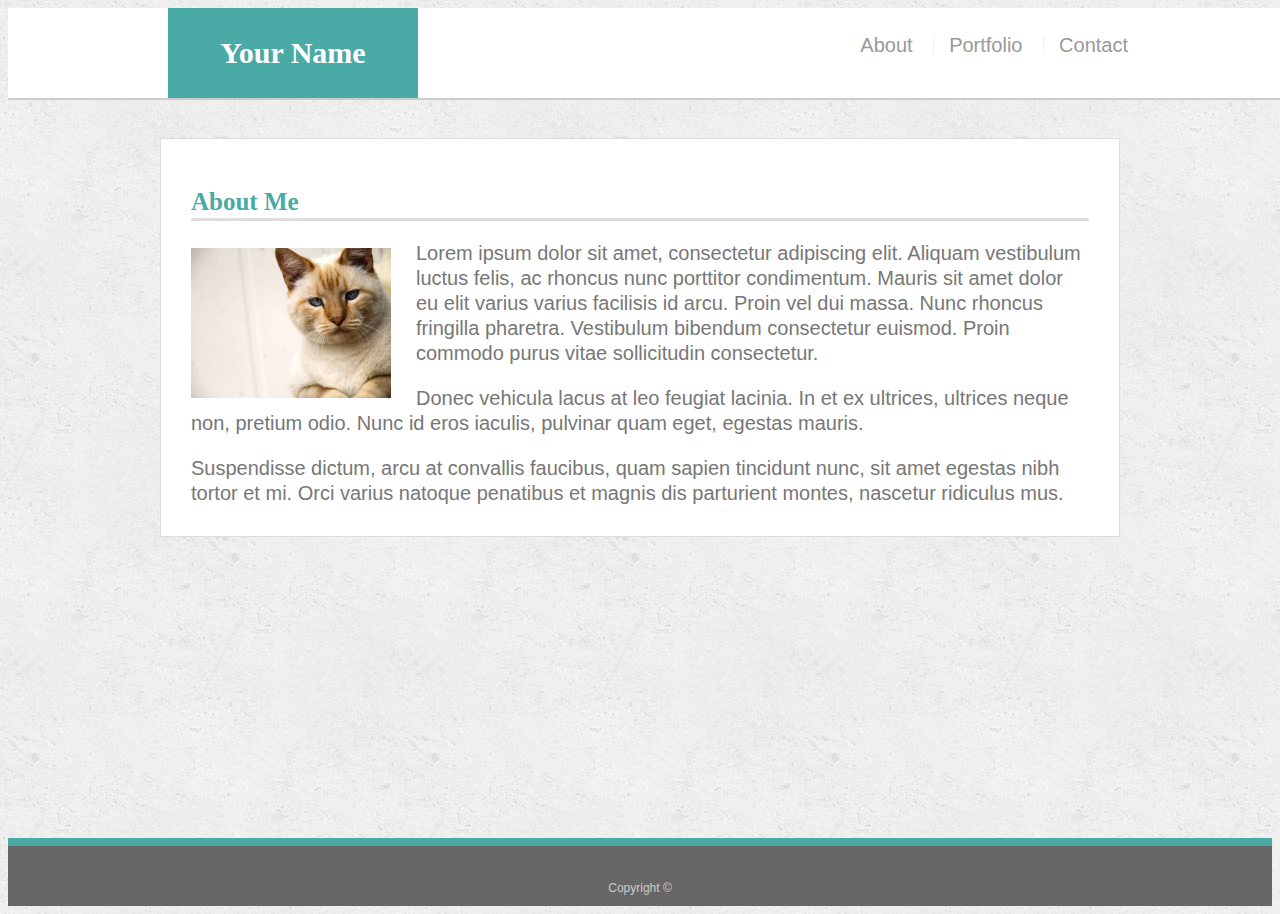
<file: index.html>
<!doctype html>
<html lang="en-us">

<head>
  <meta charset="UTF-8">
  <title>About | Your Name</title>
  <link rel="stylesheet" type="text/css" href="./assets/style.css">
</head>

<body>

  <header id="masthead">
    <div class="container">
      <a href="index.html" id="logo">Your Name</a>
      <nav>
        <a href="index.html">About</a>
        <a href="portfolio.html">Portfolio</a>
        <a href="contact.html">Contact</a>
      </nav>
    </div>
  </header>

  <div id="main-container" class="container">
    <section class="main-section">
      <h1>About Me</h1>

      <img src="./assets/images/cat.jpg" class="auth-image" alt="Your Name">

      <p>Lorem ipsum dolor sit amet, consectetur adipiscing elit. Aliquam vestibulum luctus felis, ac rhoncus nunc porttitor condimentum. Mauris sit amet dolor eu elit varius varius facilisis id arcu. Proin vel dui massa. Nunc rhoncus fringilla pharetra. Vestibulum bibendum consectetur euismod. Proin commodo purus vitae sollicitudin consectetur.</p>

      <p>Donec vehicula lacus at leo feugiat lacinia. In et ex ultrices, ultrices neque non, pretium odio. Nunc id eros iaculis, pulvinar quam eget, egestas mauris.</p>

      <p>Suspendisse dictum, arcu at convallis faucibus, quam sapien tincidunt nunc, sit amet egestas nibh tortor et mi. Orci varius natoque penatibus et magnis dis parturient montes, nascetur ridiculus mus.</p>

    </section>

  </div>

  <footer>
    <div class="container">
      Copyright &copy; 
    </div>
  </footer>
</body>

</html>
</file>
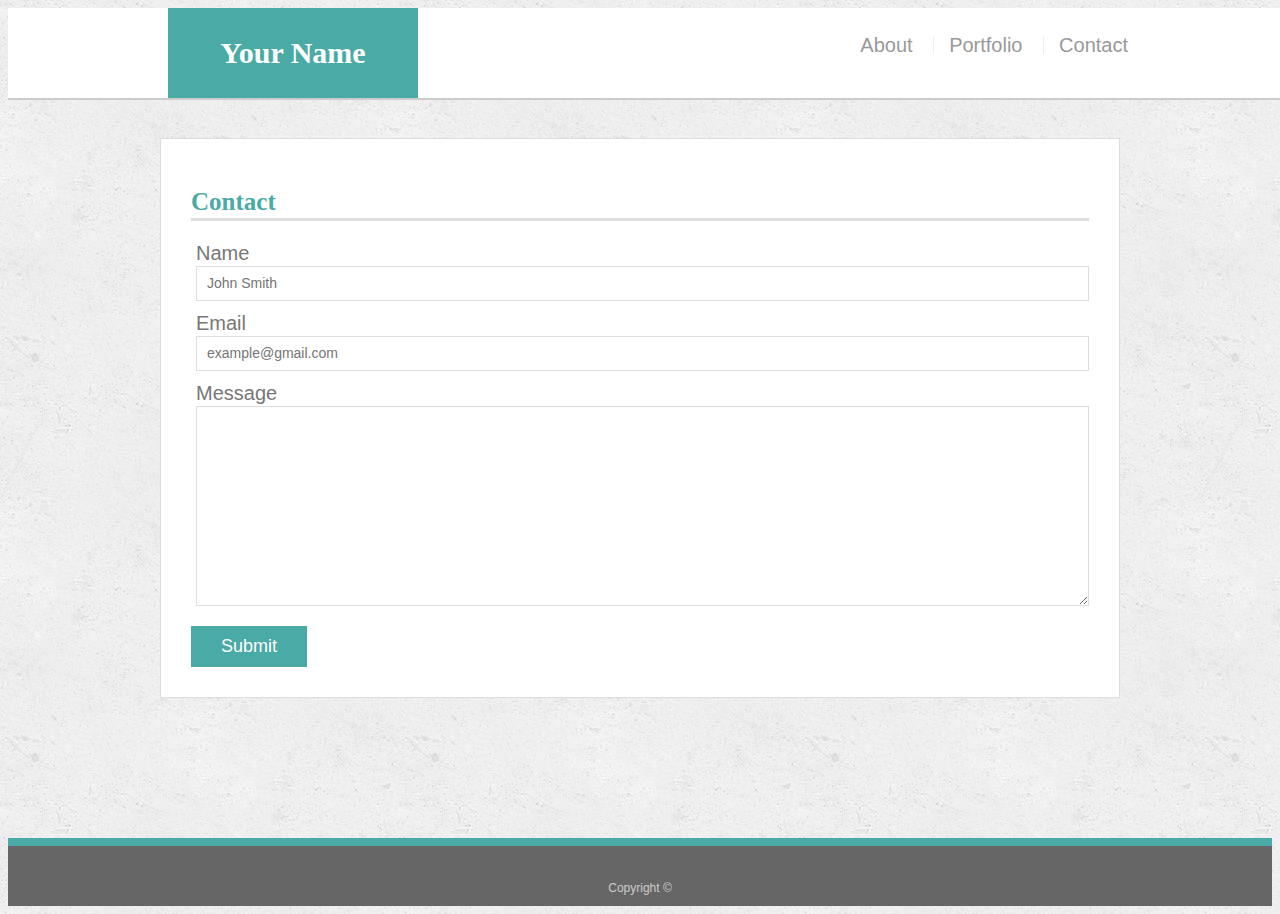
<file: contact.html>
<!doctype html>
<html lang="en-us">

<head>
  <meta charset="UTF-8">
  <meta name="viewport" content="width=device-width, initial-scale=1.0">
  <title>Contact | Your Name</title>
  <link rel="stylesheet" type="text/css" href="./assets/style.css">
</head>

<body>

  <header id="masthead">
    <div class="container">
      <a href="index.html" id="logo">Your Name</a>
      <nav>
        <a href="index.html">About</a>
        <a href="portfolio.html">Portfolio</a>
        <a href="contact.html">Contact</a>
      </nav>
    </div>
  </header>

  <div id="main-container" class="container">
    <section class="main-section">
      <h1>Contact</h1>

      <form id="contact-form">
        <ul>
          <li>
            <label for="name">Name</label>
            <input type="text" id="name" name="name" placeholder="John Smith" required="required">
          </li>
          <li>
            <label for="email">Email</label>
            <input type="email" id="email" name="email" placeholder="example@gmail.com" required="required">
          </li>
          <li>
            <label for="message">Message</label>
            <textarea id="message" name="message" required="required"></textarea>
          </li>
        </ul>
        <input type="submit">
      </form>

    </section>

  </div>

  <footer>
    <div class="container">
      Copyright &copy; 
    </div>
  </footer>
</body>

</html>
</file>
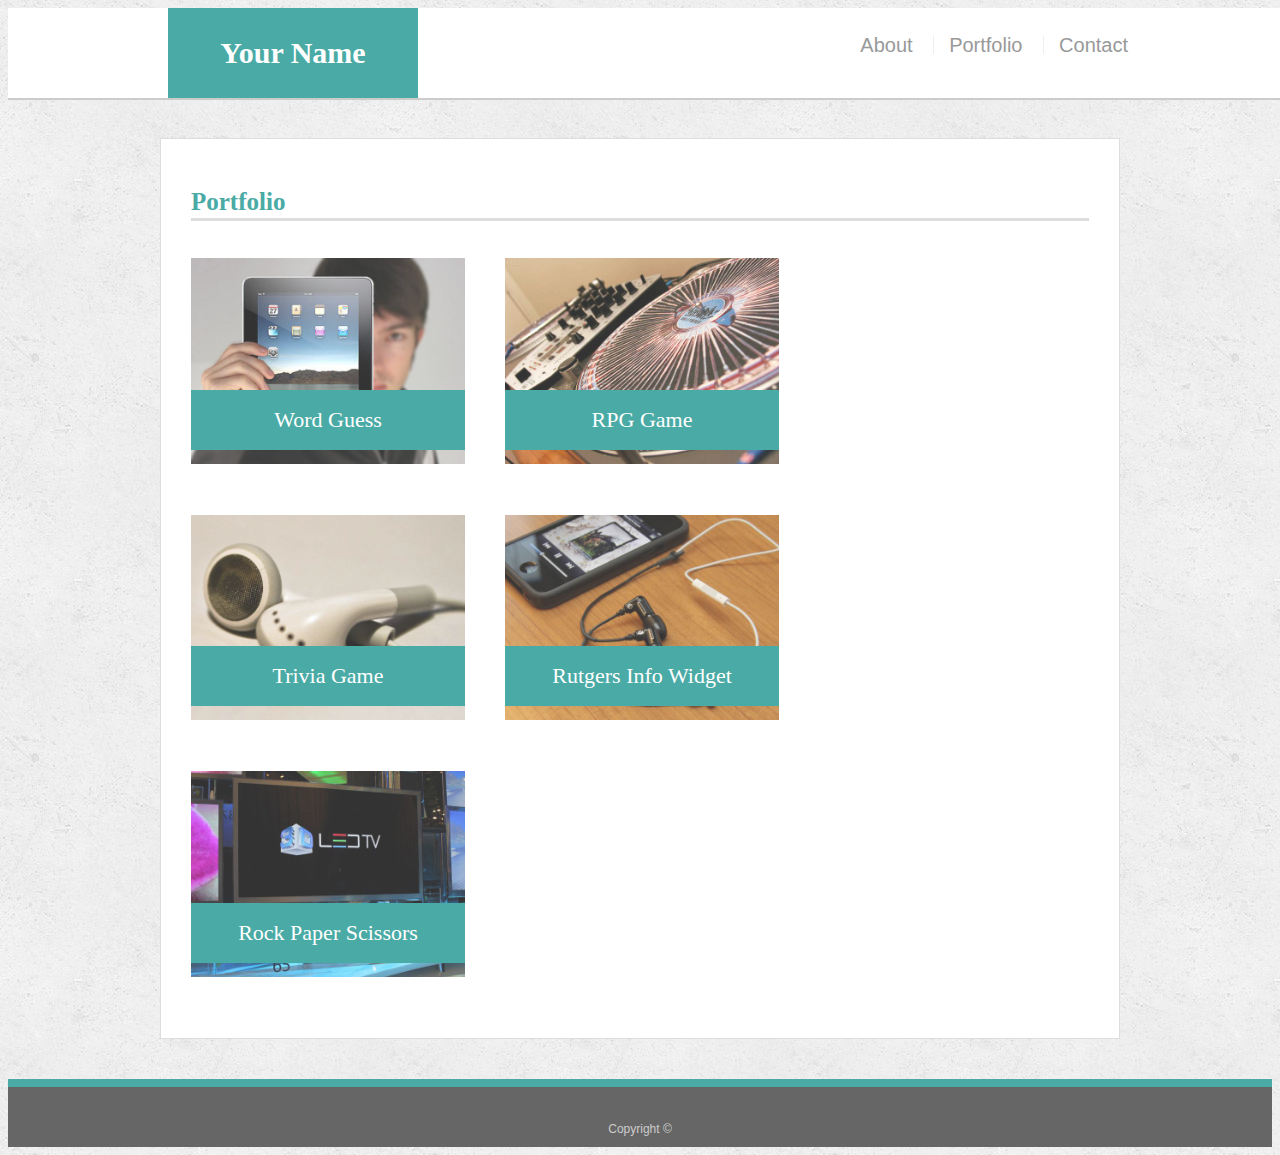
<file: portfolio.html>
<!doctype html>
<html lang="en-us">

<head>
  <meta charset="UTF-8">
  <meta name="viewport" content="width=device-width, initial-scale=1.0">
  <title>Portfolio | Your Name</title>
  <link rel="stylesheet" type="text/css" href="./assets/style.css">
</head>

<body>

  <header id="masthead">
    <div class="container">
      <a href="index.html" id="logo">Your Name</a>
      <nav>
        <a href="index.html">About</a>
        <a href="portfolio.html">Portfolio</a>
        <a href="contact.html">Contact</a>
      </nav>
    </div>
  </header>

  <div id="main-container" class="container">
    <section class="main-section">
      <h1>Portfolio</h1>

      <div class="work">
        <img src="./assets/images/technics-q-c-640-480-1.jpg" alt="Word Guess">

        <h3>Word Guess</h3>
      </div>
      <div class="work work2">
        <img src="./assets/images/technics-q-c-640-480-2.jpg" alt="RPG Game">

        <h3>RPG Game</h3>
      </div>
      <div class="work work2">
        <img src="./assets/images/technics-q-c-640-480-5.jpg" alt="Trivia Game">

        <h3>Trivia Game</h3>
      </div>
      <div class="work">
        <img src="./assets/images/technics-q-c-640-480-7.jpg" alt="Rutgers Info Widget">

        <h3>Rutgers Info Widget</h3>
      </div>
      <div class="work">
        <img src="./assets/images/technics-q-c-640-480-9.jpg" alt="Rock Paper Scissors">

        <h3>Rock Paper Scissors</h3>
      </div>

    </section>

  </div>

  <footer>
    <div class="container">
      Copyright &copy;
    </div>
  </footer>
</body>

</html>
</file>
<file: assets/style.css>
body {
    font-family: Arial, "Helvetica Neue", Helvetica, sans-serif;
    font-size: 1.25em;
    line-height: 1.25em;
    color: #777777;
    background: url(./images/concrete_seamless.png);
  }
  
  * {
    box-sizing: border-box;
  }
  
  /* general */
  
  .container {
    width: 100%;
    max-width: 960px;
    margin: 0 auto;
    clear: both;
  }
  
  h1,
  h2,
  h3,
  p {
    margin-bottom: 2%;
  }
  
  p:last-child {
    margin-bottom: 0;
  }
  
  h1,
  h2,
  h3 {
    font-family: Georgia, Times, "Times New Roman", serif;
    font-weight: 700;
    color: #4aaaa5;
  }
  
  h1 {
    padding-bottom: 0.021em;
    font-size: 1.25em;
    line-height: 1.25em;
    border-bottom: 3px solid #dddddd;
  }
  
  h2,
  h3 {
    font-size: 22px;
  }
  
  /* header */
  
  #masthead {
    position: fixed;
    z-index: 99;
    width: 100%;
    margin: 0 0 30px;
    overflow: auto;
    color: #ffffff;
    background: #ffffff;
    border-bottom: 2px solid #cccccc;
  }
  
  #logo {
    float: left;
    width: 250px;
    height: 90px;
    font-family: Georgia, Times, "Times New Roman", serif;
    font-size: 30px;
    font-weight: 700;
    line-height: 90px;
    color: #ffffff;
    text-align: center;
    text-decoration: none;
    background: #4aaaa5;
  }
  
  nav {
    float: right;
    margin-top: 25px;
  }
  
  nav a {
    display: inline-block;
    padding-left: 15px;
    margin-left: 15px;
    line-height: 18px;
    color: #999;
    text-decoration: none;
    border-left: 1px solid #efefef;
  }
  
  nav a:first-child {
    border-left: 0 none;
  }
  
  /* footer */
  
  footer {
    padding: 30px 0;
    clear: both;
    font-size: 12px;
    color: #ffffff;
    color: #cccccc;
    text-align: center;
    background: #666666;
    border-top: 8px solid #4aaaa5;
    height: 50px;
  }
  
  h3, h2 {
    padding-bottom: 20px;
    margin-bottom: 15px;
    line-height: 22px;
    border-bottom: 2px solid #eeeeee;
  }
  
  /* main */
  
  #main-container {
    padding-top: 130px;
    min-height: calc(100vh - 70px);
  }
  
  .main-section {
    float: left;
    width: 100%;
    max-width: 960px;
    padding: 30px;
    margin: 0 0 40px;
    background: #ffffff;
    border: 1px solid #dddddd;
  }
  
  /* portfolio page */
  
  .work {
    position: relative;
    float: left;
    width: 274px;
    margin: 20px 0 25px;
    overflow: auto;
  }
  
  .work:nth-child(even) {
    margin-right: 40px;
  }
  
  .work img {
    width: 100%;
    border: 0 none;
    opacity: 0.8;
  }
  
  .work h3 {
    position: absolute;
    bottom: 20px;
    width: 100%;
    padding: 15px;
    margin-bottom: 0;
    font-weight: 300;
    line-height: 30px;
    color: #ffffff;
    text-align: center;
    background: #4aaaa5;
    border-bottom: 0;
  }
  
  .auth-image {
    float: left;
    width: 200px;
    height: auto;
    margin-top: 10px;
    margin-right: 25px;
  }
  
  /* contact page */
  
  #contact-form ul {
    margin-left: -35px;
    margin-bottom: 20px;
  }
  
  #contact-form li {
    list-style: none;
    margin-bottom: 10px;
  }
  
  label,
  input[type=text],
  input[type=email],
  textarea {
    display: block;
    width: 100%;
  }
  
  input[type=text],
  input[type=email],
  textarea {
    height: 35px;
    padding: 0 10px;
    font-size: 14px;
    border: 1px solid #dddddd;
  }
  
  textarea {
    height: 200px;
  }
  
  input[type=submit] {
    padding: 10px 30px;
    font-size: 18px;
    color: #ffffff;
    cursor: pointer;
    background: #4aaaa5;
    border: 0 none;
  }

  /*------ Media Queries ---------------- */

   @media screen and (max-width: 980px) { 
    
    #masthead {
      position: fixed;
      z-index: 99;
      width: 100%;
      margin: 0 0 30px;
      overflow: auto;
      color: #ffffff;
      background: #ffffff;
      border-bottom: 2px solid #cccccc;
    }

    #logo {
        float: left;
        width: 23.6%;
        height: 9.2%;
        font-size: 1.67em;
        font-weight: 700;
        line-height: 200%;
        margin-left : 3%;
      }
    
      nav {
        float: right;
        margin-top: 25px;
        margin-right: 2%;
      }

    h1,
    h2,
    h3,
    p {
      margin-top: 0;
      margin-bottom: 3%;
    }

    #main-container {
        padding-top: 13.3%;
      }
      
      .main-section {
        width: 100%;
        max-width: 65%;
        padding: 3%;
        margin-left: 3%;
      }
      
      footer {
        padding: 1.5% 0;
        border-top: .81% solid #4aaaa5;
        height: 5%;
      }
     /* --- portfolio page-----*/

     .work {
      width: 49%;
      margin: 3% 0 4%;
    }
     
     .work:nth-child(even) {
      margin-right: 2%;
    }
  }

  @media screen and (max-width: 768px) { 

    #logo {
      float: left;
      width: 28%;
      height: 9.2%;
      font-size: 1.67em;
      font-weight: 700;
      line-height: 300%;
      margin-left: 3%;
    }

    nav {
      float: right;
      margin-top: 1.6%;
      margin-right: 4%;
    }
    
    .main-section {
      width: 100%;
      max-width: 95%;
      padding: 3%;
      margin-left: 3%;
    }
    
    #main-container {
      padding-top: 18%;
    }

    /*--- Portfolio page ----*/
    .work2 {
      /* float: right; */
    }
    .work {
      width: 50%;
      margin: 3% 0 auto;
    }
     
     .work:nth-child(even) {
      margin-right: 0;
    }
  }

 @media screen and (max-width: 640px) { 
  .container {
    width: 100%;
    max-width: 640px;
    margin: 0 auto;
    clear: both;
  }
  #masthead {
    position: fixed;
    z-index: 99;
    width: 100%;
    padding-bottom: 3%;
    margin: 0 0 3%;
    overflow: none;
    text-align: center;
    color: #ffffff;
    background: #ffffff;
    border-bottom: 2px solid #cccccc;
  }
    
    #logo {
      float: left;
      width: 100%;
      height: 50%;
      font-size: 1.25em;
      font-weight: 700;
      line-height: 300%;
      margin-left: 0;
      margin-bottom: 3%;
    }
    nav {
      float: none;
      margin-top: 0;
    }
    
    nav a {
      display: inline-block;
      text-align: center;
      font-size: .75em;
      line-height: 18px;
      color: #999;
      text-decoration: none;
      border-left: 1px solid #efefef;
    }
    
    nav a:first-child {
      border-left: 0 none;
    }
    .main-section {
      width: 100%;
      max-width: 95%;
      padding: 3%;
      margin-top: 10%;
      margin-left: 3%;
    }
    
    #main-container {
      padding-top: 18%;
    }

    .auth-image {
      float: none;
      width: 100%;
      height: auto;
      margin: 5% auto;

    }
    /*------Portfolio------*/
    .work {
      width: 45%;
      margin: 3% 3% auto;
    }
  }
</file>
